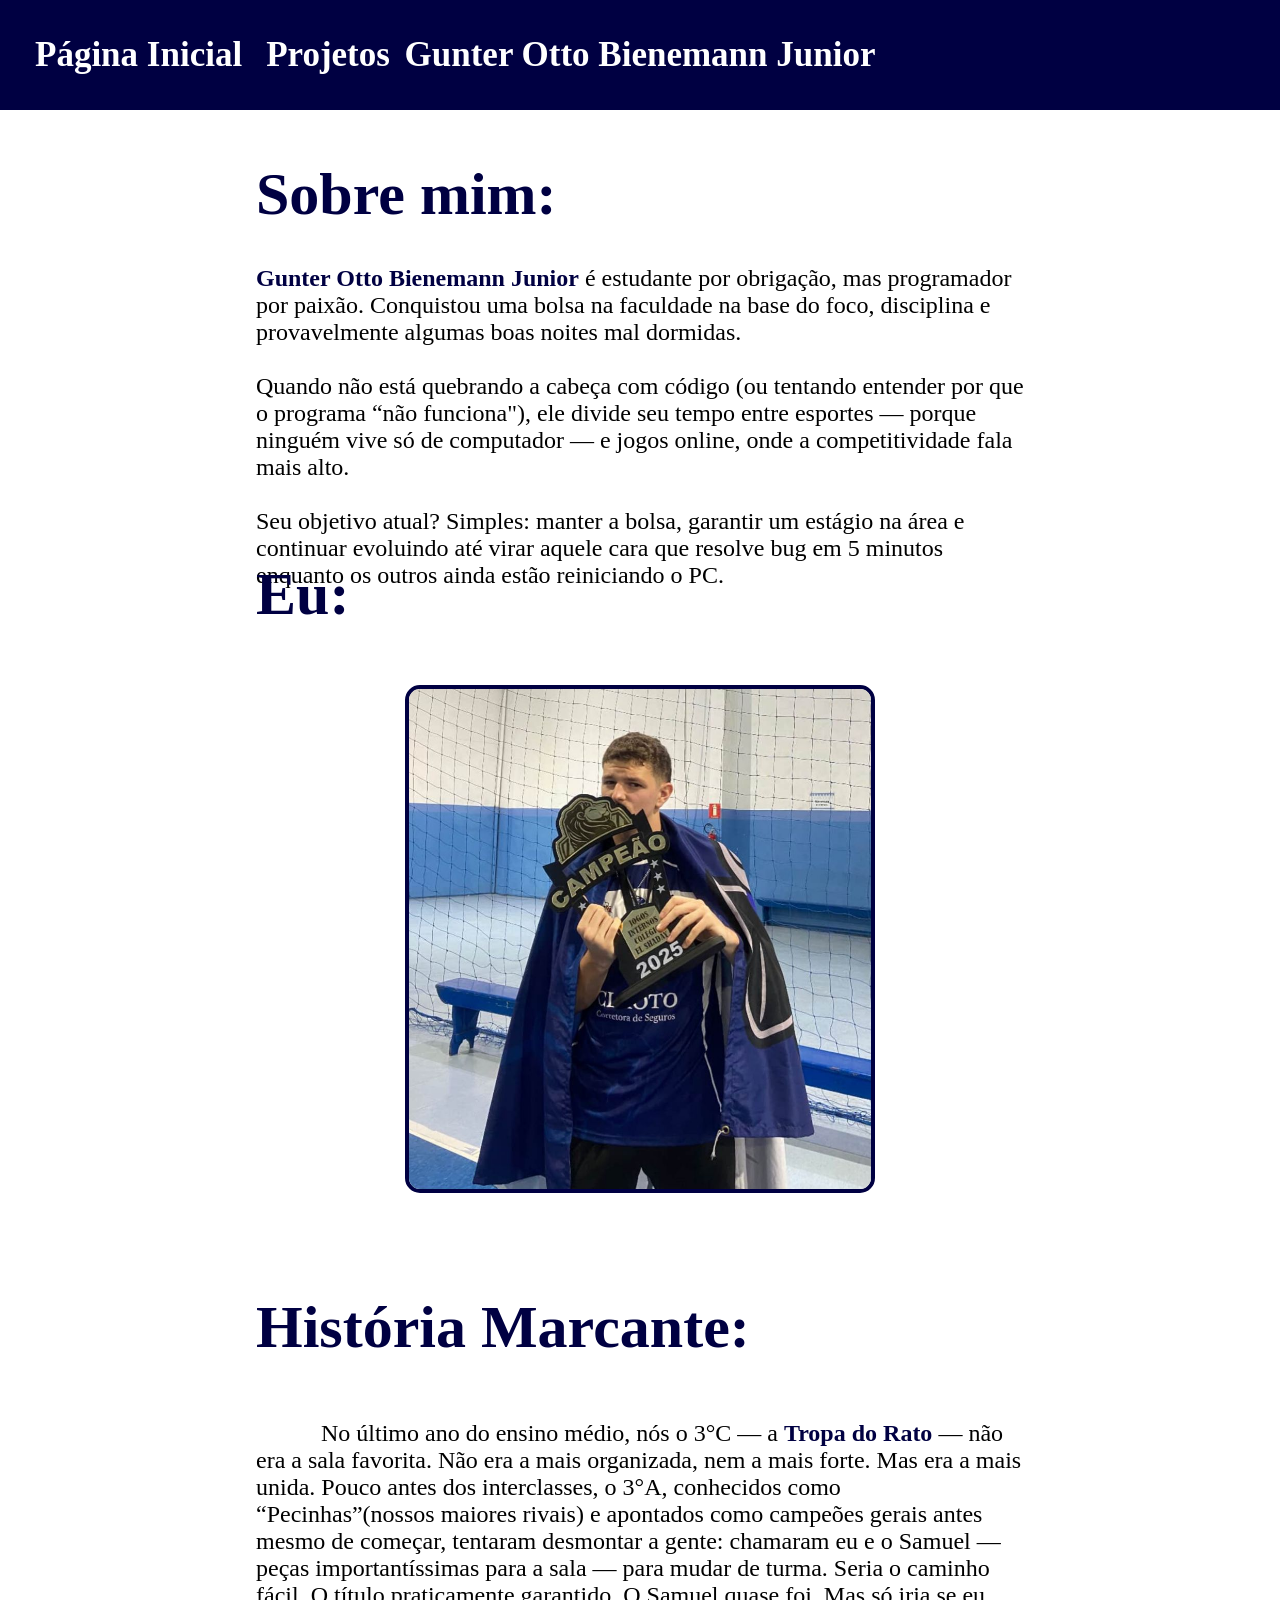
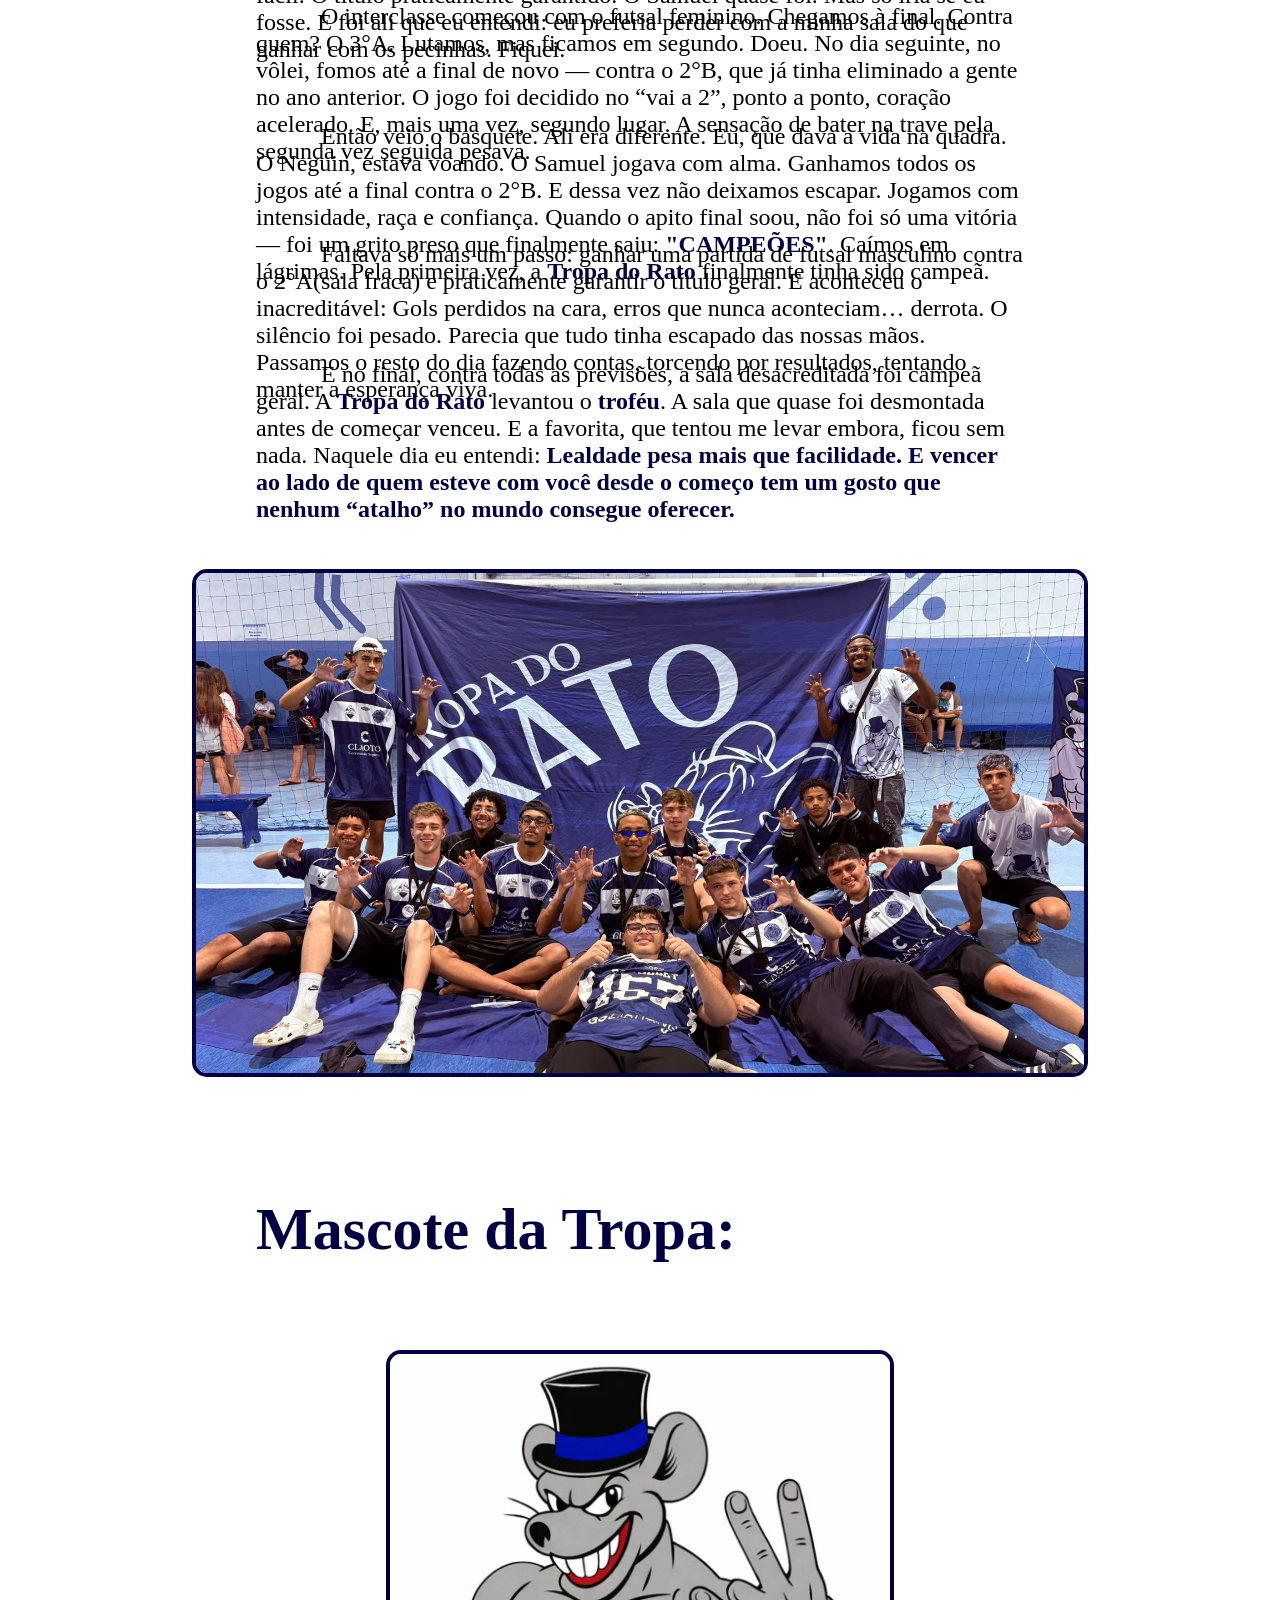
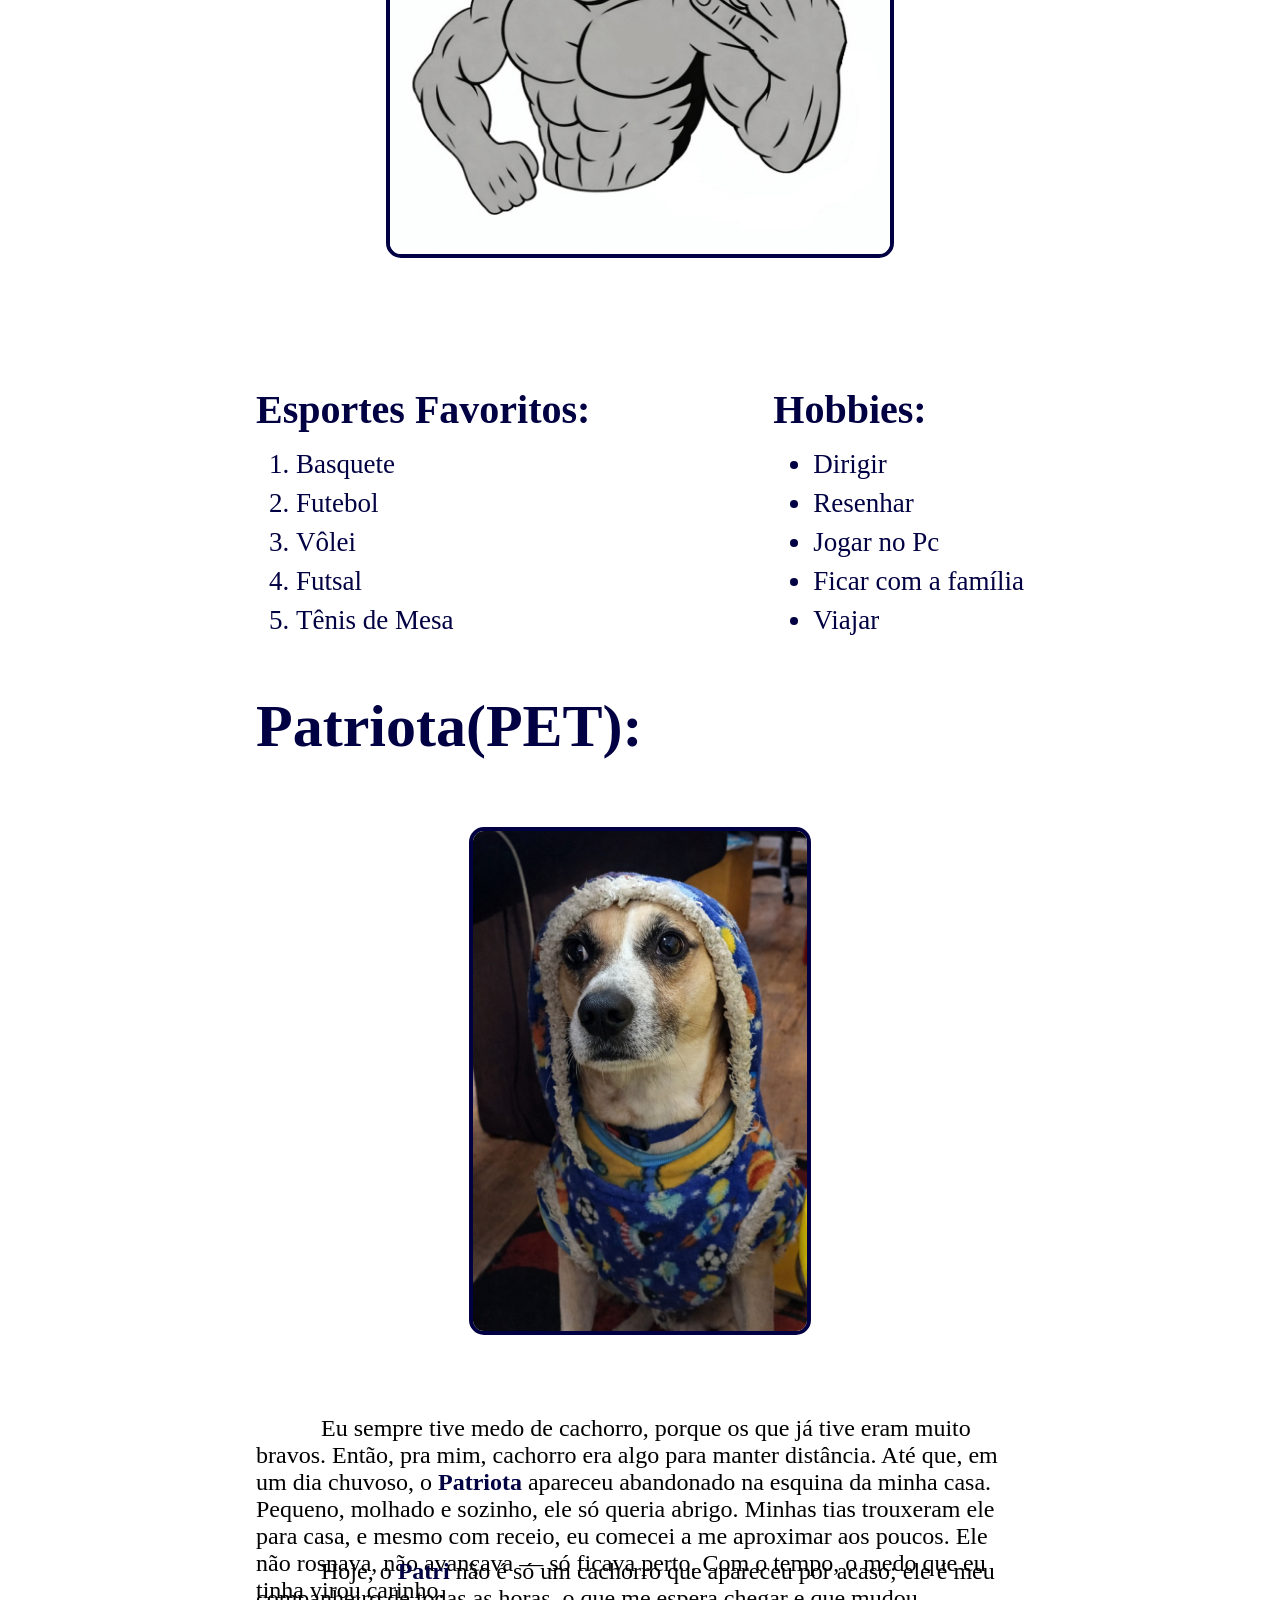
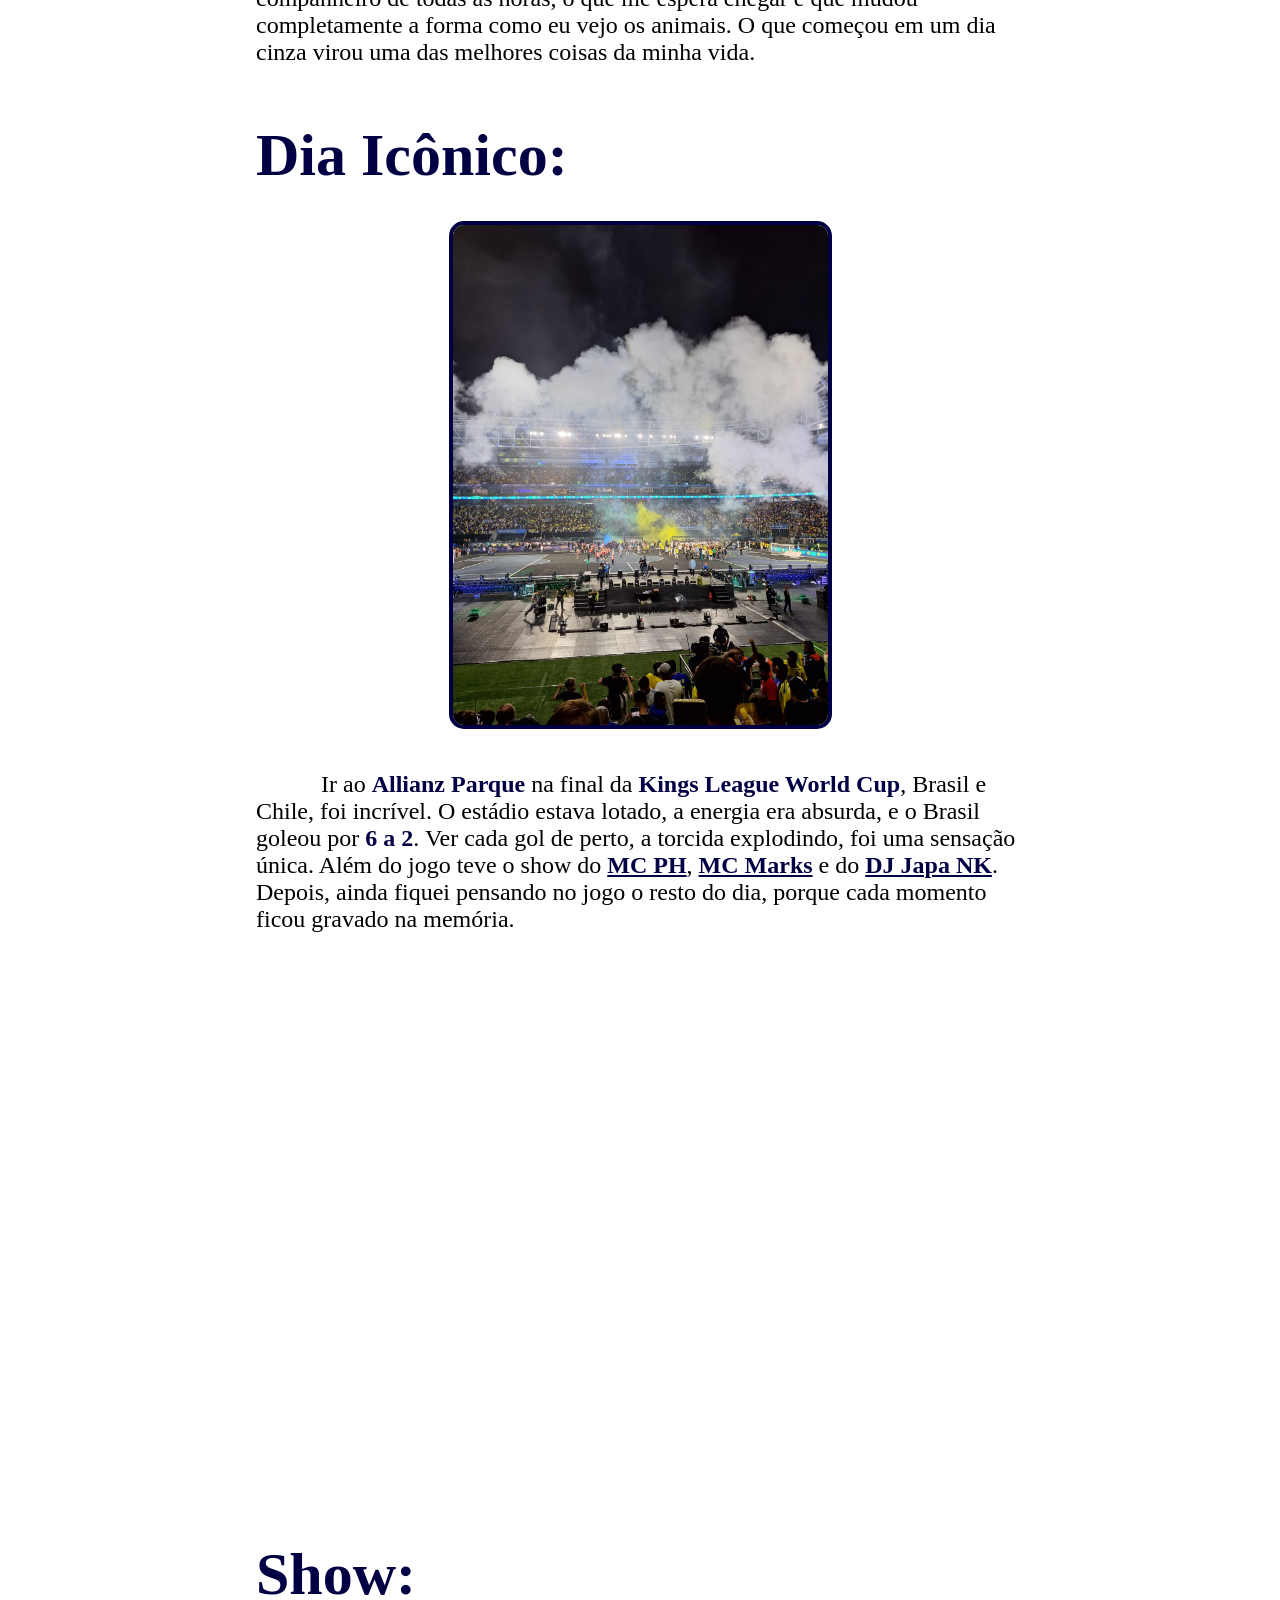
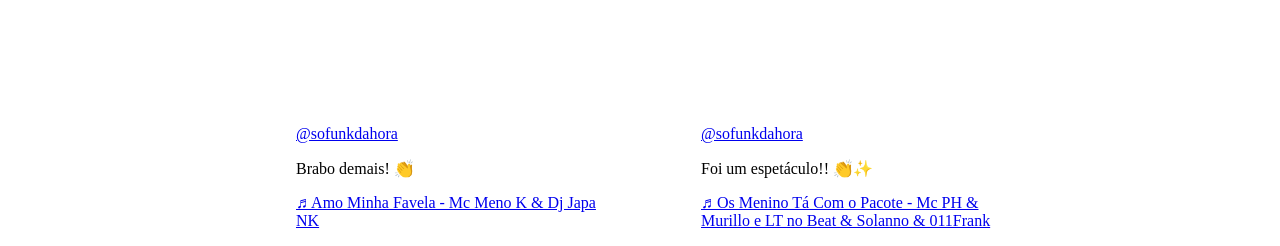
<file: Projeto-Fullstack/LAB 2/index.html>
<!DOCTYPE html>
<html lang="en">
<head>
    <meta charset="UTF-8">
    <meta name="viewport" content="width=device-width, initial-scale=1.0">
    <title>pagina_inicial</title>
    <link rel="stylesheet" href="index.css">
</head>
<body>
    <nav class="menu">
    <h1>Gunter Otto Bienemann Junior</h1>
    <a href="index.html">Página Inicial</a> 
    <a href="projects.html">Projetos</a>
</nav>
<h2>Sobre mim:</h2>
<p class="bio"><b>Gunter Otto Bienemann Junior</b> é estudante por obrigação, mas programador por paixão. Conquistou uma bolsa na faculdade na base do foco, disciplina e provavelmente algumas boas noites mal dormidas. 
    <br> <br>
Quando não está quebrando a cabeça com código (ou tentando entender por que o programa “não funciona"), ele divide seu tempo entre esportes — porque ninguém vive só de computador — e jogos online, onde a competitividade fala mais alto. 
<br> <br>
Seu objetivo atual? Simples: manter a bolsa, garantir um estágio na área e continuar evoluindo até virar aquele cara que resolve bug em 5 minutos enquanto os outros ainda estão reiniciando o PC.</p>

<h3>Eu:</h3>
<div class="eii">
<img  src="Eii.png" height="500px">
</div>

<h4>História Marcante:</h4>
<br><br><br><br>

<p class="parte1">
    No último ano do ensino médio, nós o 3°C — a <b>Tropa do Rato</b> — não era a sala favorita. Não era a mais organizada, nem a mais forte. Mas era a mais unida. Pouco antes dos interclasses, o 3°A, conhecidos como “Pecinhas”(nossos maiores rivais) e apontados como campeões gerais antes mesmo de começar, tentaram desmontar a gente: chamaram eu e o Samuel — peças importantíssimas para a sala — para mudar de turma. Seria o caminho fácil. O título praticamente garantido. O Samuel quase foi. Mas só iria se eu fosse. E foi ali que eu entendi: eu preferia perder com a minha sala do que ganhar com os pecinhas. Fiquei.
</p>
<br>
<p class="parte2">
    O interclasse começou com o futsal feminino. Chegamos à final. Contra quem? O 3°A. Lutamos, mas ficamos em segundo. Doeu. No dia seguinte, no vôlei, fomos até a final de novo — contra o 2°B, que já tinha eliminado a gente no ano anterior. O jogo foi decidido no “vai a 2”, ponto a ponto, coração acelerado. E, mais uma vez, segundo lugar. A sensação de bater na trave pela segunda vez seguida pesava.
</p>
<p class="parte3">
Então veio o basquete. Ali era diferente. Eu, que dava a vida na quadra. O Neguin, estava voando. O Samuel jogava com alma. Ganhamos todos os jogos até a final contra o 2°B. E dessa vez não deixamos escapar. Jogamos com intensidade, raça e confiança. Quando o apito final soou, não foi só uma vitória — foi um grito preso que finalmente saiu: <b>"CAMPEÕES"</b>. Caímos em lágrimas. Pela primeira vez, a <b>Tropa do Rato</b> finalmente tinha sido campeã.
</p>
<br>
<p class="parte4">
Faltava só mais um passo: ganhar uma partida de futsal masculino contra o 2°A(sala fraca) e praticamente garantir o título geral. E aconteceu o inacreditável: Gols perdidos na cara, erros que nunca aconteciam… derrota. O silêncio foi pesado. Parecia que tudo tinha escapado das nossas mãos. Passamos o resto do dia fazendo contas, torcendo por resultados, tentando manter a esperança viva.
</p>
<p class="parte5">
E no final, contra todas as previsões, a sala desacreditada foi campeã geral. A <b>Tropa do Rato</b> levantou o <b>troféu</b>. A sala que quase foi desmontada antes de começar venceu. E a favorita, que tentou me levar embora, ficou sem nada.  Naquele dia eu entendi: <b>Lealdade pesa mais que facilidade. E vencer ao lado de quem esteve com você desde o começo tem um gosto que nenhum “atalho” no mundo consegue oferecer.</b>
</p>
<br>
<div class="tempos">
<img src="Tempos que nn voltam.jpeg" height="500px">
</div>
<br>

<h7><b>Mascote da Tropa:</b></h7>
<div class="rat">
    <img src="ratao.png" height="500px">
</div>
<br>
<div class="listas-container">

    <div class="lista">
        <h8><b>Esportes Favoritos:</b></h8>
        <ol>
            <li>Basquete</li>
            <li>Futebol</li>
            <li>Vôlei</li>
            <li>Futsal</li>
            <li>Tênis de Mesa</li>
        </ol>
    </div>

    <div class="lista2">
        <h9><b>Hobbies:</b></h9>
        <ul>
            <li>Dirigir</li>
            <li>Resenhar</li>
            <li>Jogar no Pc</li>
            <li>Ficar com a família</li>
            <li>Viajar</li>
        </ul>
    </div>

</div>

<div class="patri">
    <h1><b>Patriota(PET):</b></h1>
    <br>
    <img src="Patri.png" height="500px">
</div>
<p class="pp">Eu sempre tive medo de cachorro, porque os que já tive eram muito bravos. Então, pra mim, cachorro era algo para manter distância.

Até que, em um dia chuvoso, o <b>Patriota</b> apareceu abandonado na esquina da minha casa. Pequeno, molhado e sozinho, ele só queria abrigo. Minhas tias trouxeram ele para casa, e mesmo com receio, eu comecei a me aproximar aos poucos. Ele não rosnava, não avançava — só ficava perto.

Com o tempo, o medo que eu tinha virou carinho.</p>
<br>
<p class="ppp">Hoje, o <b>Patri</b> não é só um cachorro que apareceu por acaso; ele é meu companheiro de todas as horas, o que me espera chegar e que mudou completamente a forma como eu vejo os animais. O que começou em um dia cinza virou uma das melhores coisas da minha vida.</p>
<br>
<h2 class="baixo">Dia Icônico:</h2>
<div class="kings">
<img src="Kings.jpeg" height="500px">

<p>Ir ao <b>Allianz Parque</b> na final da <b>Kings League World Cup</b>, Brasil e Chile, foi incrível. O estádio estava lotado, a energia era absurda, e o Brasil goleou por <b>6 a 2</b>. Ver cada gol de perto, a torcida explodindo, foi uma sensação única. Além do jogo teve o show do <b><a href="https://www.instagram.com/mcph4m/" target="_blank">MC PH</a></b>, <b><a href="https://www.instagram.com/mcmarks/" target="_blank">MC Marks</a></b> e do <b><a href="https://www.instagram.com/djjapank/" target="_blank">DJ Japa NK</a></b>. Depois, ainda fiquei pensando no jogo o resto do dia, porque cada momento ficou gravado na memória.</p>
</div>
<br>

<div class="map">
    <iframe src="https://www.google.com/maps/embed?pb=!1m18!1m12!1m3!1d3658.135851712708!2d-46.681041123915314!3d-23.527615760354866!2m3!1f0!2f0!3f0!3m2!1i1024!2i768!4f13.1!3m3!1m2!1s0x94ce57fd1d715d45%3A0x864e5421d6195cb1!2sAllianz%20Parque!5e0!3m2!1spt-BR!2sbr!4v1771988893983!5m2!1spt-BR!2sbr" width="1100" height="500" style="border:0;" allowfullscreen="" loading="lazy" referrerpolicy="no-referrer-when-downgrade"></iframe>
</div>
<br>
<div class="ttk">
    <h11><b>Show:</b></h11>
    <br>
    <blockquote class="tiktok-embed" cite="https://www.tiktok.com/@sofunkdahora/video/7596572582892031252" data-video-id="7596572582892031252" style="max-width: 605px;min-width: 325px;" > <section> <a target="_blank" title="@sofunkdahora" href="https://www.tiktok.com/@sofunkdahora?refer=embed">@sofunkdahora</a> <p>Brabo demais! 👏</p> <a target="_blank" title="♬ Amo Minha Favela - Mc Meno K &#38; Dj Japa NK" href="https://www.tiktok.com/music/Amo-Minha-Favela-7577072904120305665?refer=embed">♬ Amo Minha Favela - Mc Meno K &#38; Dj Japa NK</a> </section> </blockquote> <script async src="https://www.tiktok.com/embed.js"></script>
    <blockquote class="tiktok-embed" cite="https://www.tiktok.com/@sofunkdahora/video/7596598169039998228" data-video-id="7596598169039998228" style="max-width: 605px;min-width: 325px;" > <section> <a target="_blank" title="@sofunkdahora" href="https://www.tiktok.com/@sofunkdahora?refer=embed">@sofunkdahora</a> <p>Foi um espetáculo!! 👏✨</p> <a target="_blank" title="♬ Os Menino Tá Com o Pacote - Mc PH &#38; Murillo e LT no Beat &#38; Solanno &#38; 011Frank" href="https://www.tiktok.com/music/Os-Menino-Tá-Com-o-Pacote-7304804783738324994?refer=embed">♬ Os Menino Tá Com o Pacote - Mc PH &#38; Murillo e LT no Beat &#38; Solanno &#38; 011Frank</a> </section> </blockquote> <script async src="https://www.tiktok.com/embed.js"></script>
</div>

</body>
</html>
</file>
<file: Projeto-Fullstack/LAB 2/index.css>
body{
    margin: 0px;
    font-family: 'Times New Roman', Times, serif, Helvetica, sans-serif;
    
}
.menu{
    background-color: rgb(0, 0, 66);
    padding: 35px;
    position: relative;
    
}


.menu a{
    color: white;
    text-decoration: none;
    margin-right: 20px;
    font-weight: bold;
    align-items: center;
    font-size: 35px;
    
}
.menu h1{
    position: absolute;
    left: 50%;
    top: 50%;
    transform: translate(-50%, -50%);
    color: white;
    margin: 0;
    font-size: 35px;
}
    

.menu a:hover{
    color: lightblue;
}
h2{
    position: absolute;
    left: 20%;
    font-size: 45pt;
    color: rgb(0, 0, 66);

}
b{
    color: rgb(0, 0, 66);
}
.bio{
    position: absolute;
    left: 20%;
    margin-top: 155px;
    text-align: left;
    font-size: 18pt;
    margin-right: 20%;
}
h3{
    position: absolute;
    left: 20%;
    margin-top: 450px;
    font-size: 45pt;
    color: rgb(0, 0, 66);
}
.eii{
    display: flex;
    justify-content: center;
    margin-top: 575px;
    
}
.eii img{
    border: 4px solid rgb(0, 0, 66);
    border-radius: 15px;
}
h4{
    position: absolute;
    left: 20%;
    font-size: 45pt;
    margin-top: 100px;
    color: rgb(0, 0, 66);
}
.parte1{
    position: absolute;
    left: 20%;
    margin-top: 155px;
    text-align: left;
    font-size: 18pt;
    margin-right: 20%;
    text-indent: 65px;
}
.parte2{
   position: absolute;
    left: 20%;
    margin-top: 320px;
    text-align: left;
    font-size: 18pt;
    margin-right: 20%;
    text-indent: 65px; 
}
.parte3{
    position: absolute;
    left: 20%;
    margin-top: 440px;
    text-align: left;
    font-size: 18pt;
    margin-right: 20%;
    text-indent: 65px;
}
.parte4{
    position: absolute;
    left: 20%;
    margin-top: 540px;
    text-align: left;
    font-size: 18pt;
    margin-right: 20%;
    text-indent: 65px;
}
.parte5{
    position: absolute;
    left: 20%;
    margin-top: 660px;
    text-align: left;
    font-size: 18pt;
    margin-right: 20%;
    text-indent: 65px;
}
.tempos{
    display: flex;
    justify-content: center;
    margin-top: 850px;
}
.tempos img{
    border: 4px solid rgb(0, 0, 66);
    border-radius: 15px;
}
h7{
    position: absolute;
    left: 20%;
    margin-top: 100px;
    font-size: 45pt;
    color: rgb(0, 0, 66); 
}
.rat{
    display: flex;
    justify-content: center;
    margin-top: 255px;
}
.rat img{
    border: 4px solid rgb(0, 0, 66);
    border-radius: 15px;
}
.listas-container{
    display: flex;
    justify-content: space-between;
    margin-top: 110px;

    margin-left: 20%;
    margin-right: 20%;
}


.lista, .lista2{
    color: rgb(0, 0, 66);
}

.lista h8, .lista2 h9{
    font-size: 30pt;
}

.lista li, .lista2 li{
    font-size: 27px;
    margin-bottom: 8px;
}   
.patri{
    display: flex;
    justify-content: center;

}
.patri h1{
    position: absolute;
    left: 20%;
    font-size: 45pt;
}
.patri img{
    margin-top: 175px;
    border: 4px solid rgb(0, 0, 66);
    border-radius: 15px;
}
.pp {
    position: absolute;
    left: 20%;
    margin-top: 80px;
    text-align: left;
    font-size: 18pt;
    margin-right: 20%;
    text-indent: 65px;
}
.ppp{
    position: absolute;
    left: 20%;
    margin-top: 205px;
    text-align: left;
    font-size: 18pt;
    margin-right: 20%;
    text-indent: 65px;
}
.baixo{
    margin-top: 350px;
}
.kings{
    display: flex;
    justify-content: center;
}
.kings img{
    border: 4px solid rgb(0, 0, 66);
    border-radius: 15px;
    margin-top: 450px;
}
.kings p{
    position: absolute;
    left: 20%;
    margin-top: 1000px;
    text-align: left;
    font-size: 18pt;
    margin-right: 20%;
    text-indent: 65px;
}
.kings a{
    color: rgb(0, 0, 66);
}
.kings a:hover{
    color: lightblue;
}
.map {
    display: flex;
    justify-content: center;
}
.map iframe {
    margin-top: 150px;
}
.ttk{
    display: flex;
    justify-content: space-between;
    margin-top: 110px;

    margin-left: 20%;
    margin-right: 20%;
}
.ttk h11{
    position: absolute;
    left: 20%;
    font-size: 45pt;
    color: rgb(0, 0, 66);
    margin-top: 15px;
}
.ttk blockquote{
    margin-top: 200px;
}




table{
    width: 60%;
    margin: 50px auto;
    border-collapse: collapse;
}

th, td{
    border: 2px solid rgb(0,0,66);
    padding: 15px;
    text-align: center;
}

th{
    background-color: rgb(0,0,66);
    color: white;
}
</file>
